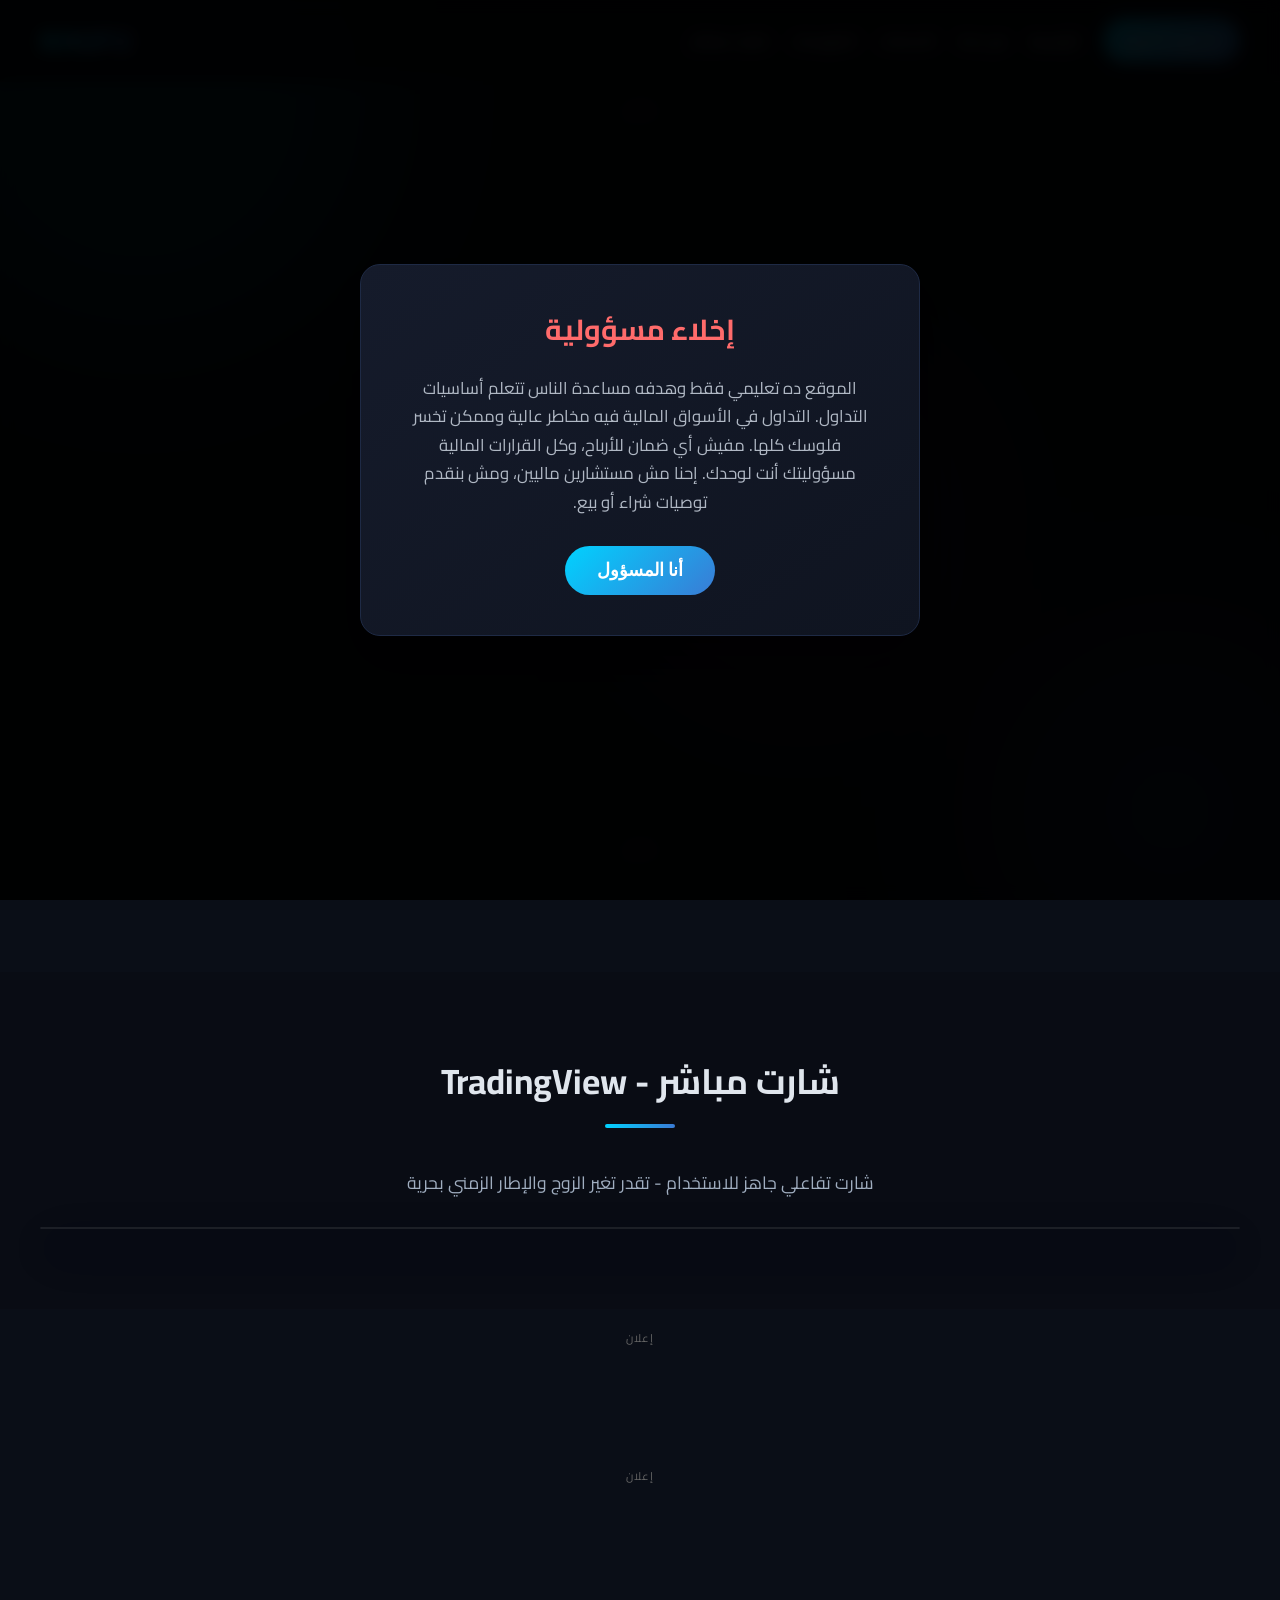
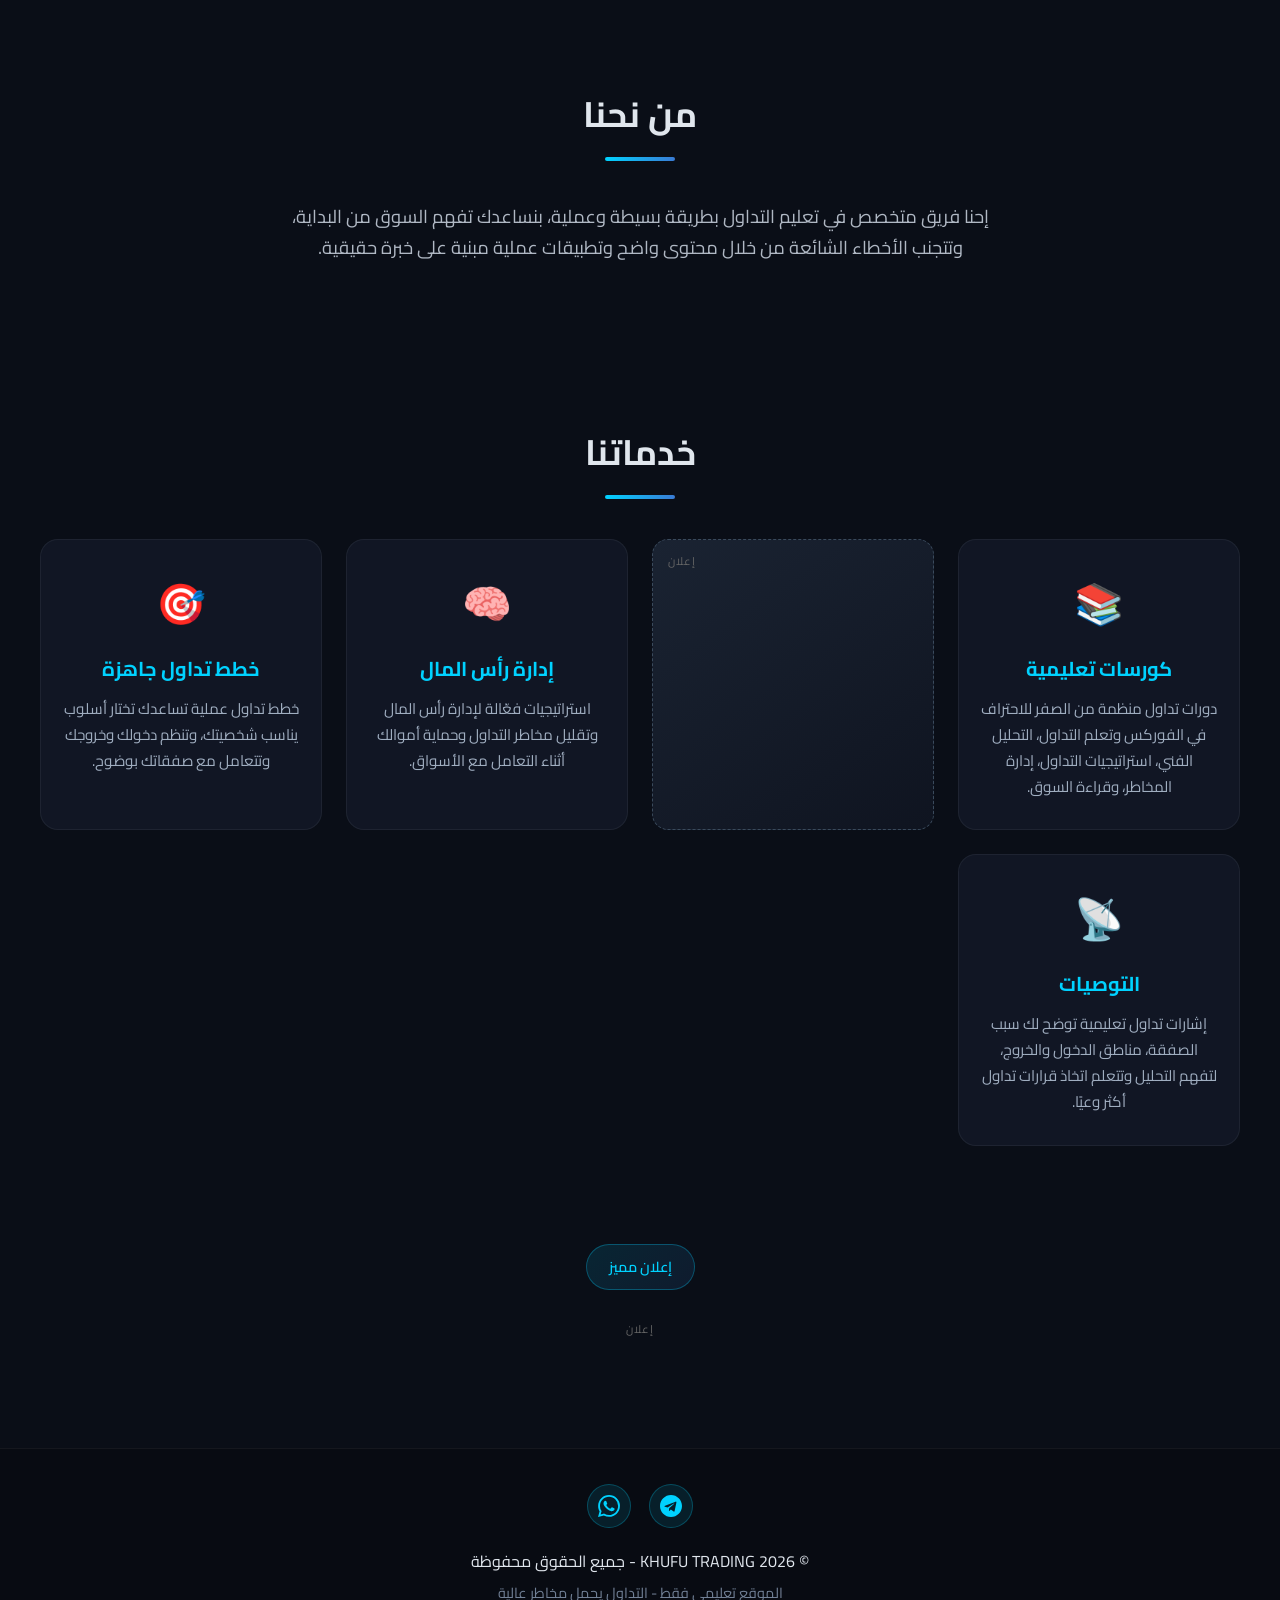
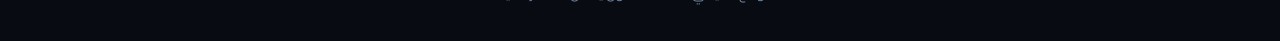
<file: index.html>
<!DOCTYPE html>
<html lang="ar" dir="rtl">
<head>
    <meta charset="UTF-8">
    <meta name="viewport" content="width=device-width, initial-scale=1.0">
    <title>KHUFU TRADING | تعليم التداول</title>
    <link rel="stylesheet" href="style.css">
    <link href="https://fonts.googleapis.com/css2?family=Cairo:wght@400;600;700;900&display=swap" rel="stylesheet">
    
    <style>
        /* ===== أماكن الإعلانات ===== */
        .ad-container {
            width: 100%;
            margin: 20px auto;
            text-align: center;
            position: relative;
            display: flex;
            flex-direction: column;
            align-items: center; /* يخلي الإعلان في النص */
        }

        .ad-label {
            font-size: 11px;
            color: #666;
            margin-bottom: 4px;
            letter-spacing: 1px;
        }

        .ad-placeholder {
            background: transparent;
            border: none;
            border-radius: 8px;
            color: #7a8a9a;
            font-size: 15px;
            display: inline-flex;          /* يتقلص على حجم الإعلان */
            align-items: center;
            justify-content: center;
            min-height: 90px;
            max-width: 100%;
            overflow: hidden;
            margin: 0 auto;
        }

        /* الإعلان نفسه يفضل حجمه الطبيعي ويتوسط */
        .ad-placeholder iframe,
        .ad-placeholder > div,
        .ad-placeholder > ins {
            margin: 0 auto !important;
            display: block !important;
            max-width: 100% !important;
        }

        /* بانر علوي */
        .ad-top {
            margin: 40px auto 10px;
        }
        .ad-top .ad-placeholder {
            min-height: 90px;
        }

        /* بانر عريض */
        .ad-banner .ad-placeholder {
            min-height: 90px;
        }

        /* كارد إعلاني جوه الخدمات */
        .ad-card {
            background: linear-gradient(145deg, #1a2332, #0f1420);
            border: 1px dashed #3a4a5c;
            border-radius: 16px;
            display: flex;
            flex-direction: column;
            align-items: center;
            justify-content: center;
            min-height: 220px;
            transition: all 0.3s ease;
            position: relative;
        }

        .ad-card:hover {
            border-color: #c9a227;
            transform: translateY(-5px);
        }

        .ad-card .ad-label {
            position: absolute;
            top: 12px;
            left: 15px;
            font-size: 11px;
        }

        .ad-card-content {
            color: #7a8a9a;
            font-size: 16px;
            text-align: center;
            padding: 20px;
        }

        /* بانر قبل الفوتر */
        .ad-footer {
            margin: 30px auto 15px;
        }
        .ad-footer .ad-placeholder {
            min-height: 90px;
        }

        /* موبايل */
        @media (max-width: 768px) {
            .ad-container {
                margin: 12px auto;
                padding: 0 4px;
            }
            .ad-placeholder {
                min-height: 70px !important;
                font-size: 13px;
                width: 100%;
            }
            .ad-placeholder iframe {
                width: 100% !important;
                max-width: 100% !important;
            }
            .ad-card {
                min-height: 180px;
            }
            .ad-top {
                margin: 20px auto 5px;
            }
        }
    </style>
</head>
<body>

    <!-- رسالة إخلاء المسؤولية -->
    <div id="disclaimer-modal" class="modal">
        <div class="modal-content">
            <h2>إخلاء مسؤولية</h2>
            <p>
                الموقع ده تعليمي فقط وهدفه مساعدة الناس تتعلم أساسيات التداول.
                التداول في الأسواق المالية فيه مخاطر عالية وممكن تخسر فلوسك كلها.
                مفيش أي ضمان للأرباح، وكل القرارات المالية مسؤوليتك أنت لوحدك.
                إحنا مش مستشارين ماليين، ومش بنقدم توصيات شراء أو بيع.
            </p>
            <button id="accept-disclaimer">أنا المسؤول</button>
        </div>
    </div> 

    <!-- الهيدر -->
    <header class="header">
        <div class="logo"><a href="index.html" style="text-decoration:none; color:inherit;">KHUFU</a></div>
        <nav class="nav">
            <a href="login.html" class="login-btn">تسجيل الدخول</a>
            <a href="index.html">الرئيسية</a>
            <a href="index.html#about">من نحنا</a>
            <a href="index.html#services">الخدمات</a>
            <a href="dashboard.html">الكورسات</a>
            <a href="index.html#chart">شارت مباشر</a>
        </nav>
        <div class="menu-toggle" id="menu-toggle">☰</div>
    </header>

    <!-- ========== إعلان 1: بانر علوي ========== -->
    <div class="ad-container ad-top">
        <div class="ad-label">إعلان</div>
        <div class="ad-placeholder">
            <script>
  atOptions = {
    'key' : 'bd49f7621677b70fd631640ad246f7a8',
    'format' : 'iframe',
    'height' : 90,
    'width' : 728,
    'params' : {}
  };
</script>
<script src="https://www.highrevenueformat.com/bd49f7621677b70fd631640ad246f7a8/invoke.js"></script>
            
        </div>
    </div>

    <!-- الخلفية المتحركة -->
    <div class="animated-bg">
        <div class="circle circle1"></div>
        <div class="circle circle2"></div>
        <div class="circle circle3"></div>
    </div>

    <!-- القسم الرئيسي -->
    <section id="home" class="hero">
        <div class="hero-content">
            <h1 class="main-title">KHUFU TRADING</h1>
            <p>منصة تعليمية متخصصة في أسواق المال والفوركس</p>
            <a href="#services" class="btn">اكتشف خدماتنا</a>
        </div>
    </section>

    <!-- ========== إعلان 2: بعد الـ Hero ========== -->
    <div class="ad-container ad-banner">
        <div class="ad-label">إعلان</div>
        <div class="ad-placeholder">
            <script>
  atOptions = {
    'key' : 'bd49f7621677b70fd631640ad246f7a8',
    'format' : 'iframe',
    'height' : 90,
    'width' : 728,
    'params' : {}
  };
</script>
<script src="https://www.highrevenueformat.com/bd49f7621677b70fd631640ad246f7a8/invoke.js"></script>
        </div>
    </div>

    <!-- قسم الشارت المباشر -->
    <section id="chart" class="chart-section section">
        <div class="container">
            <h2 class="section-title">شارت مباشر - TradingView</h2>
            <p class="chart-desc">شارت تفاعلي جاهز للاستخدام - تقدر تغير الزوج والإطار الزمني بحرية</p>
            
            <div class="tradingview-widget-container">
                <div id="tradingview_chart"></div>
                <script type="text/javascript" src="https://s3.tradingview.com/tv.js"></script>
                <script type="text/javascript">
                    new TradingView.widget({
                        "width": "100%",
                        "height": 550,
                        "symbol": "BINANCE:BTCUSDT",
                        "interval": "60",
                        "timezone": "Africa/Cairo",
                        "theme": "dark",
                        "style": "1",
                        "locale": "ar",
                        "toolbar_bg": "#0f1420",
                        "enable_publishing": false,
                        "allow_symbol_change": true,
                        "container_id": "tradingview_chart",
                        "hide_side_toolbar": false,
                        "studies": [
                            "RSI@tv-basicstudies",
                            "MASimple@tv-basicstudies"
                        ]
                    });
                </script>
            </div>
        </div>
    </section>

    <!-- ========== إعلان 3: بعد الشارت ========== -->
    <div class="ad-container ad-banner">
        <div class="ad-label">إعلان</div>
        <div class="ad-placeholder">
            <script>
  atOptions = {
    'key' : 'bd49f7621677b70fd631640ad246f7a8',
    'format' : 'iframe',
    'height' : 90,
    'width' : 728,
    'params' : {}
  };
</script>
<script src="https://www.highrevenueformat.com/bd49f7621677b70fd631640ad246f7a8/invoke.js"></script>
        </div>
    </div>

    
<!-- ===== إعلان عشوائي 2 (Container) ===== -->
<div class="ad-container ad-banner" style="margin:25px auto;">
    <div class="ad-label">إعلان</div>
    <div class="ad-placeholder">
        <script async="async" data-cfasync="false" src="https://pl31412485.profitableratecpmnetwork.com/058273d851a27edbe6c2cb06056d9359/invoke.js"></script>
        <div id="container-058273d851a27edbe6c2cb06056d9359"></div>
    </div>
</div>

    <!-- من نحنا -->
    <section id="about" class="about section">
        <div class="container">
            <h2 class="section-title">من نحنا</h2>
            <div class="about-content">
                <p>
                    إحنا فريق متخصص في تعليم التداول بطريقة بسيطة وعملية، بنساعدك تفهم السوق من البداية، وتتجنب الأخطاء الشائعة من خلال محتوى واضح وتطبيقات عملية مبنية على خبرة حقيقية.
                </p>
            </div>
        </div>
    </section>

    <!-- الخدمات -->
    <section id="services" class="services section">
        <div class="container">
            <h2 class="section-title">خدماتنا</h2>
            <div class="services-grid">

                <div class="service-card">
                    <div class="icon">📚</div>
                    <h3>كورسات تعليمية</h3>
                    <p>دورات تداول منظمة من الصفر للاحتراف في الفوركس وتعلم التداول، التحليل الفني، استراتيجيات التداول، إدارة المخاطر، وقراءة السوق.</p>
                </div>

                <!-- إعلان كارد -->
                <div class="service-card ad-card">
                    <div class="ad-label">إعلان</div>
                    <div class="ad-card-content">
                       <script>
  atOptions = {
    'key' : '2b81e366d6ebcde47d714ba7f3101048',
    'format' : 'iframe',
    'height' : 250,
    'width' : 300,
    'params' : {}
  };
</script>
<script src="https://www.highrevenueformat.com/2b81e366d6ebcde47d714ba7f3101048/invoke.js"></script>
                    </div>
                </div>

                <div class="service-card">
                    <div class="icon">🧠</div>
                    <h3>إدارة رأس المال</h3>
                    <p>استراتيجيات فعّالة لإدارة رأس المال وتقليل مخاطر التداول وحماية أموالك أثناء التعامل مع الأسواق.</p>
                </div>

                <div class="service-card">
                    <div class="icon">🎯</div>
                    <h3>خطط تداول جاهزة</h3>
                    <p>خطط تداول عملية تساعدك تختار أسلوب يناسب شخصيتك، وتنظم دخولك وخروجك وتتعامل مع صفقاتك بوضوح.</p>
                </div>

                <div class="service-card">
                    <div class="icon">📡</div>
                    <h3>التوصيات</h3>
                    <p>إشارات تداول تعليمية توضح لك سبب الصفقة، مناطق الدخول والخروج، لتفهم التحليل وتتعلم اتخاذ قرارات تداول أكثر وعيًا.</p>
                </div>

                <div class="service-card">
                    <div class="icon">👥</div>
                    <h3>مجتمع المتداولين</h3>
                    <p>انضم لمجتمع تداول خاص، شارك أفكارك، ناقش تحليلاتك، واستفد من تجارب وخبرات متداولين آخرين لتطور مستواك.</p>
                </div>

                <div class="service-card">
                    <div class="icon">🧘</div>
                    <h3>سيكولوجية التداول</h3>
                    <p>تعلم التحكم في مشاعرك، وتجنب القرارات العاطفية، واتخذ قرارات تداول أكثر هدوءًا ووعيًا تحت ضغط السوق.</p> 
                </div>

                <div class="service-card">
                    <div class="icon">📰</div>
                    <h3>تحليل أساسي</h3>
                    <p>تعلم فهم الأخبار الاقتصادية والتقارير المالية وتحليل تأثيرها على حركة الأسعار واتجاهات السوق.</p>
                </div>

            </div>
        </div>
    </section>

    
<!-- ===== إعلان عشوائي 4 (رابط مباشر) ===== -->
<div class="ad-container" style="margin:18px auto; text-align:center;">
    <a href="https://www.profitableratecpmnetwork.com/fewa5b08?key=534b6ff3e4282343726f3df174ca9584" target="_blank" rel="noopener sponsored" 
       style="display:inline-block; padding:10px 22px; background:linear-gradient(135deg,rgba(0,210,255,0.12),rgba(58,123,213,0.12)); 
              border:1px solid rgba(0,210,255,0.3); border-radius:50px; color:#00d2ff; text-decoration:none; 
              font-size:0.9rem; font-weight:600; transition:0.3s;">
        إعلان مميز
    </a>
</div>

    <!-- ========== إعلان 5: قبل الفوتر ========== -->
    <div class="ad-container ad-footer">
        <div class="ad-label">إعلان</div>
        <div class="ad-placeholder">
            <script>
  atOptions = {
    'key' : 'bd49f7621677b70fd631640ad246f7a8',
    'format' : 'iframe',
    'height' : 90,
    'width' : 728,
    'params' : {}
  };
</script>
<script src="https://www.highrevenueformat.com/bd49f7621677b70fd631640ad246f7a8/invoke.js"></script>
            
        </div>
    </div>

    <!-- فوتر -->
    <footer class="footer">
        <div class="social-icons">
            <a href="https://t.me/khufugold" target="_blank" title="تليجرام" class="social-link">
                <svg viewBox="0 0 24 24" width="22" height="22" fill="currentColor"><path d="M12 0C5.373 0 0 5.373 0 12s5.373 12 12 12 12-5.373 12-12S18.627 0 12 0zm5.894 8.221l-1.97 9.28c-.145.658-.537.818-1.084.508l-3-2.21-1.446 1.394c-.14.18-.357.295-.6.295-.002 0-.022 0-.033-.001l.213-3.054 5.56-5.022c.24-.213-.054-.334-.373-.121l-6.869 4.326-2.96-.924c-.64-.203-.658-.64.136-.954l11.566-4.458c.538-.196 1.006.128.834.941z"/></svg>
            </a>
            <a href="https://wa.me/201281358908" target="_blank" title="واتساب" class="social-link">
                <svg viewBox="0 0 24 24" width="22" height="22" fill="currentColor"><path d="M17.472 14.382c-.297-.149-1.758-.867-2.03-.967-.273-.099-.471-.148-.67.15-.197.297-.767.966-.94 1.164-.173.199-.347.223-.644.075-.297-.15-1.255-.463-2.39-1.475-.883-.788-1.48-1.761-1.653-2.059-.173-.297-.018-.458.13-.606.134-.133.298-.347.446-.52.149-.174.198-.298.298-.497.099-.198.05-.371-.025-.52-.075-.149-.669-1.612-.916-2.207-.242-.579-.487-.5-.669-.51-.173-.008-.371-.01-.57-.01-.198 0-.52.074-.792.372-.272.297-1.04 1.016-1.04 2.479 0 1.462 1.065 2.875 1.213 3.074.149.198 2.096 3.2 5.077 4.487.709.306 1.262.489 1.694.625.712.227 1.36.195 1.871.118.571-.085 1.758-.719 2.006-1.413.248-.694.248-1.289.173-1.413-.074-.124-.272-.198-.57-.347m-5.421 7.403h-.004a9.87 9.87 0 01-5.031-1.378l-.361-.214-3.741.982.998-3.648-.235-.374a9.86 9.86 0 01-1.51-5.26c.001-5.45 4.436-9.884 9.888-9.884 2.64 0 5.122 1.03 6.988 2.898a9.825 9.825 0 012.893 6.994c-.003 5.45-4.435 9.884-9.885 9.884m8.413-18.297A11.815 11.815 0 0012.05 0C5.495 0 .16 5.335.157 11.892c0 2.096.547 4.142 1.588 5.945L.057 24l6.305-1.654a11.882 11.882 0 005.683 1.448h.005c6.554 0 11.89-5.335 11.893-11.893a11.821 11.821 0 00-3.48-8.413z"/></svg>
            </a>
        </div>
        <p>© 2026 KHUFU TRADING - جميع الحقوق محفوظة</p>
        <p class="small">الموقع تعليمي فقط - التداول يحمل مخاطر عالية</p>
    </footer>

    
<!-- ===== إعلان عشوائي 1 ===== -->
<script src="https://pl31412484.profitableratecpmnetwork.com/2d/2b/f7/2d2bf7160e7be0c0bae818e3de154a2b.js"></script>

<!-- ===== إعلان عشوائي 3 ===== -->
<script src="https://pl31412486.profitableratecpmnetwork.com/09/31/ff/0931ff8363ac72d6807e3008254d0bc0.js"></script>

    <script src="script.js"></script>
</body>
</html>
</file>
<file: style.css>
* {
    margin: 0;
    padding: 0;
    box-sizing: border-box;
}

body {
    font-family: 'Cairo', sans-serif;
    background: #0a0e17;
    color: #e0e6ed;
    overflow-x: hidden;
    line-height: 1.7;
}

/* ===== إخلاء المسؤولية ===== */
.modal {
    position: fixed;
    inset: 0;
    background: rgba(0, 0, 0, 0.92);
    display: flex;
    align-items: center;
    justify-content: center;
    z-index: 9999;
    backdrop-filter: blur(8px);
}

.modal.hidden {
    display: none !important;
}

.modal-content {
    background: linear-gradient(145deg, #151b2b, #0f1420);
    padding: 40px;
    border-radius: 20px;
    max-width: 560px;
    width: 90%;
    text-align: center;
    border: 1px solid #1e2a45;
    box-shadow: 0 25px 50px rgba(0, 0, 0, 0.5);
}

.modal-content h2 {
    color: #ff6b6b;
    margin-bottom: 20px;
    font-size: 1.8rem;
}

.modal-content p {
    margin-bottom: 30px;
    color: #b0b8c4;
    font-size: 1.05rem;
}

#accept-disclaimer {
    background: linear-gradient(135deg, #00d2ff, #3a7bd5);
    color: white;
    border: none;
    padding: 14px 32px;
    border-radius: 50px;
    font-size: 1.1rem;
    font-weight: 700;
    cursor: pointer;
    transition: transform 0.3s, box-shadow 0.3s;
}

#accept-disclaimer:hover {
    transform: translateY(-3px);
    box-shadow: 0 10px 25px rgba(0, 210, 255, 0.4);
}

/* ===== الهيدر ===== */
.header {
    position: fixed;
    top: 0;
    width: 100%;
    display: flex;
    justify-content: space-between;
    align-items: center;
    padding: 16px 40px;
    background: rgba(10, 14, 23, 0.9);
    backdrop-filter: blur(12px);
    z-index: 1000;
    border-bottom: 1px solid rgba(255, 255, 255, 0.05);
    flex-direction: row-reverse;
}

.logo {
    font-size: 1.8rem;
    font-weight: 900;
    background: linear-gradient(90deg, #00d2ff, #3a7bd5);
    -webkit-background-clip: text;
    -webkit-text-fill-color: transparent;
    letter-spacing: 1px;
}

.nav {
    display: flex;
    gap: 22px;
    align-items: center;
}

.nav a {
    color: #c5d0de;
    text-decoration: none;
    font-weight: 600;
    font-size: 1rem;
    transition: color 0.3s;
}

.nav a:hover {
    color: #00d2ff;
}

.login-btn {
    background: linear-gradient(135deg, #00d2ff, #3a7bd5);
    color: white !important;
    padding: 9px 20px;
    border-radius: 50px;
    font-weight: 700;
}

.menu-toggle {
    display: none;
    font-size: 1.7rem;
    cursor: pointer;
}

/* ===== الخلفية المتحركة ===== */
.animated-bg {
    position: fixed;
    inset: 0;
    z-index: -1;
    overflow: hidden;
}

.circle {
    position: absolute;
    border-radius: 50%;
    filter: blur(80px);
    opacity: 0.22;
    animation: float 18s infinite ease-in-out;
}

.circle1 {
    width: 480px;
    height: 480px;
    background: #00d2ff;
    top: -140px;
    left: -100px;
}

.circle2 {
    width: 380px;
    height: 380px;
    background: #3a7bd5;
    bottom: -100px;
    right: -80px;
    animation-delay: -6s;
}

.circle3 {
    width: 320px;
    height: 320px;
    background: #7b2cbf;
    top: 40%;
    left: 50%;
    animation-delay: -12s;
}

@keyframes float {
    0%, 100% { transform: translate(0, 0) scale(1); }
    33% { transform: translate(40px, -50px) scale(1.1); }
    66% { transform: translate(-30px, 30px) scale(0.95); }
}

/* ===== الهيرو ===== */
.hero {
    min-height: auto;
    display: flex;
    align-items: center;
    justify-content: center;
    text-align: center;
    padding: 200px 20px 200px;
}

.hero-content {
    max-width: 900px;
}

.main-title {
    font-size: 3.8rem;
    font-weight: 900;
    margin: 0 0 16px 0;
    letter-spacing: 2px;
    background: linear-gradient(90deg, #00d2ff, #3a7bd5, #7b2cbf);
    -webkit-background-clip: text;
    -webkit-text-fill-color: transparent;
    line-height: 1.2;
}

.hero-content p {
    font-size: 1.2rem;
    color: #a0aec0;
    margin: 0 0 24px 0;
    line-height: 1.5;
}

.btn {
    display: inline-block;
    background: linear-gradient(135deg, #00d2ff, #3a7bd5);
    color: white;
    padding: 13px 34px;
    border-radius: 50px;
    text-decoration: none;
    font-weight: 700;
    font-size: 1.05rem;
    transition: transform 0.3s, box-shadow 0.3s;
}

.btn:hover {
    transform: translateY(-3px);
    box-shadow: 0 12px 25px rgba(0, 210, 255, 0.35);
}

/* ===== الأقسام ===== */
.section {
    padding: 80px 20px;
}

.container {
    max-width: 1200px;
    margin: 0 auto;
}

.section-title {
    text-align: center;
    font-size: 2.2rem;
    margin-bottom: 40px;
    position: relative;
}

.section-title::after {
    content: '';
    display: block;
    width: 70px;
    height: 4px;
    background: linear-gradient(90deg, #00d2ff, #3a7bd5);
    margin: 12px auto 0;
    border-radius: 2px;
}

.about-content {
    max-width: 750px;
    margin: 0 auto;
    text-align: center;
    font-size: 1.15rem;
    color: #b0b8c4;
}

/* ===== الخدمات ===== */
.services-grid {
    display: grid;
    grid-template-columns: repeat(auto-fit, minmax(270px, 1fr));
    gap: 24px;
}

.service-card {
    background: rgba(21, 27, 43, 0.7);
    border: 1px solid rgba(255, 255, 255, 0.06);
    border-radius: 18px;
    padding: 30px 22px;
    text-align: center;
    transition: transform 0.35s, border-color 0.35s, box-shadow 0.35s;
    opacity: 0;
    transform: translateY(30px);
}

.service-card.visible {
    opacity: 1;
    transform: translateY(0);
}

.service-card:hover {
    transform: translateY(-8px);
    border-color: #00d2ff;
    box-shadow: 0 18px 35px rgba(0, 210, 255, 0.15);
}

.service-card .icon {
    font-size: 2.5rem;
    margin-bottom: 14px;
}

.service-card h3 {
    font-size: 1.25rem;
    margin-bottom: 10px;
    color: #00d2ff;
}

.service-card p {
    color: #a0aec0;
    font-size: 0.95rem;
}

/* ===== قسم الشارت ===== */
.chart-section {
    background: rgba(8, 11, 18, 0.5);
}

.chart-desc {
    text-align: center;
    color: #a0aec0;
    margin-bottom: 30px;
    font-size: 1.1rem;
}

.tradingview-widget-container {
    border-radius: 14px;
    overflow: hidden;
    border: 1px solid rgba(255, 255, 255, 0.08);
    box-shadow: 0 20px 50px rgba(0, 0, 0, 0.4);
}

/* ===== فوتر ===== */
.footer {
    text-align: center;
    padding: 35px 20px;
    background: #080b12;
    border-top: 1px solid rgba(255, 255, 255, 0.05);
}

.footer .small {
    font-size: 0.9rem;
    color: #718096;
    margin-top: 6px;
}

/* ===== أيقونات السوشيال ===== */
.footer .social-icons {
    display: flex;
    justify-content: center;
    gap: 18px;
    margin-bottom: 20px;
    flex-wrap: wrap;
}

.footer .social-link {
    width: 44px;
    height: 44px;
    border-radius: 50%;
    background: rgba(0, 210, 255, 0.1);
    border: 1px solid rgba(0, 210, 255, 0.25);
    display: flex;
    align-items: center;
    justify-content: center;
    color: #00d2ff;
    transition: all 0.3s ease;
    text-decoration: none;
}

.footer .social-link:hover {
    background: linear-gradient(135deg, #00d2ff, #3a7bd5);
    color: white;
    transform: translateY(-4px);
    box-shadow: 0 8px 20px rgba(0, 210, 255, 0.35);
    border-color: transparent;
}

/* ===== تعديلات إضافية ===== */
.ad-top {
    margin-top: 100px !important;
    margin-bottom: 30px;
}

/* ===== موبايل ===== */
@media (max-width: 768px) {
    .header {
        padding: 14px 18px;
        flex-direction: row-reverse;
    }

    .nav {
        display: none;
        position: absolute;
        top: 65px;
        left: 0;
        right: 0;
        background: #0f1420;
        flex-direction: column;
        padding: 20px;
        gap: 16px;
    }

    .nav.active {
        display: flex;
    }

    .menu-toggle {
        display: block;
    }

    .main-title {
        font-size: 2.5rem;
    }

    .hero {
        padding: 200px 20px 200px;
    }

    .hero-content p {
        font-size: 1.05rem;
    }
}
</file>
